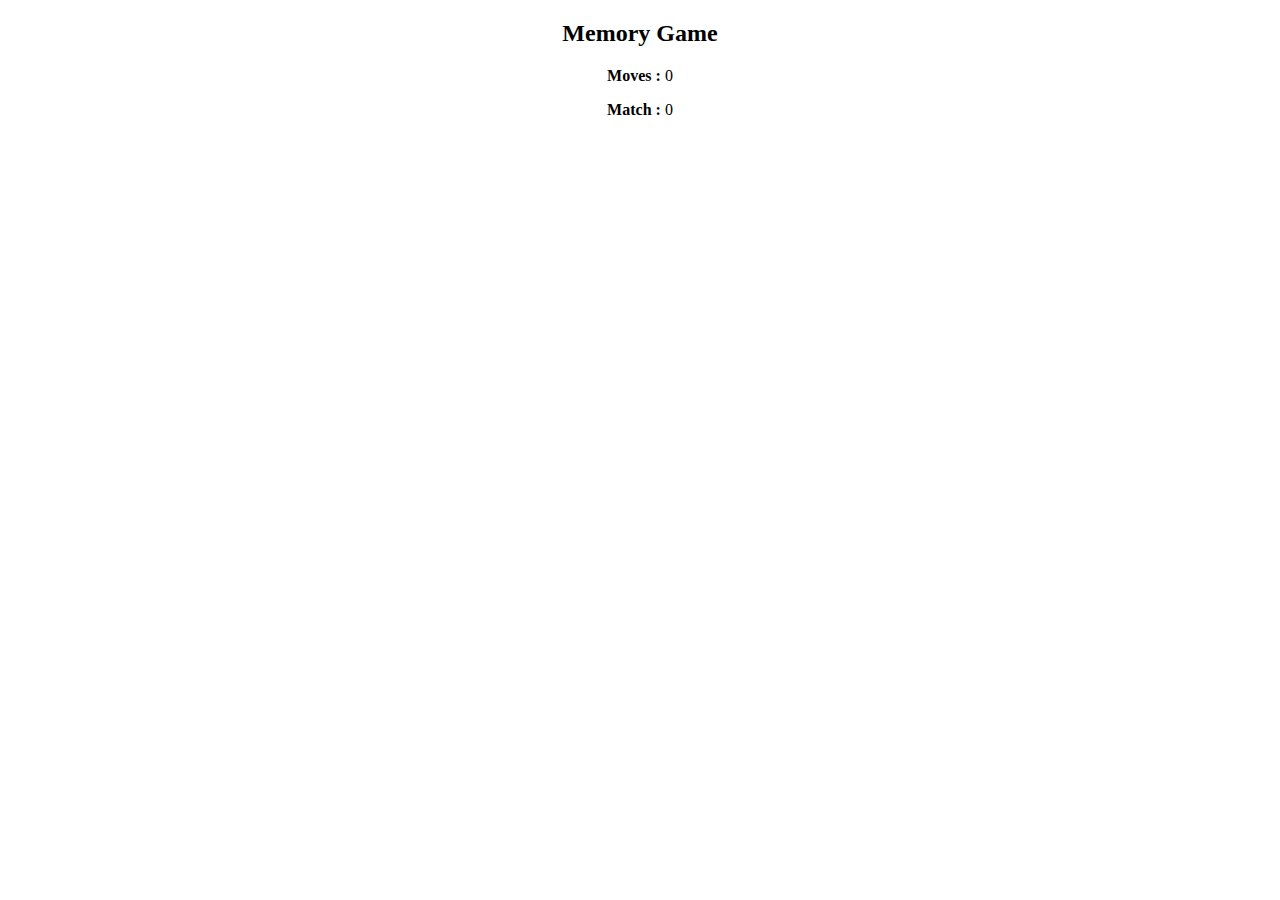
<file: game.html>
<!DOCTYPE html>
<html lang="en">

<head>
    <meta charset="UTF-8">
    <meta name="viewport" content="width=device-width, initial-scale=1.0">
    <title>Memory Game</title>
    <style>
        .game-container {
            width: 380px;
            margin: 20px auto;
            display: grid;
            grid-template-columns: repeat(4, 1fr);
            gap: 10px;
        }


        .tile {
            width: 90px;
            height: 90px;
            background: #eeeeee;
            display: flex;
            justify-content: center;
            align-items: center;
            font-size: 35px;
            cursor: pointer;
            border-radius: 10px;
            font-weight: bold;
            box-shadow: 0 0 5px #aaa;
            transition: 0.3s;
        }


        .tile:hover {
            background: #d8d8d8;
        }
    </style>
</head>

<body>
    <h2 style="text-align: center;">Memory Game</h2>
    <div class="score-box" style="text-align: center;">
        <p><strong>Moves :</strong> <span id="userScore">0</span></p>
        <p><strong>Match :</strong> <span id="compScore">0</span></p>
    </div>

    <div class="game-container"></div>

    <script>
        let tilesarray = ["🍎","🍎","🥭","🥭","🍇","🍇","🍌","🍌","🍑","🍑"]
        tilesarray.sort(()=>Math.random() 0.5)
    </script>
</body>

</html>
</file>
